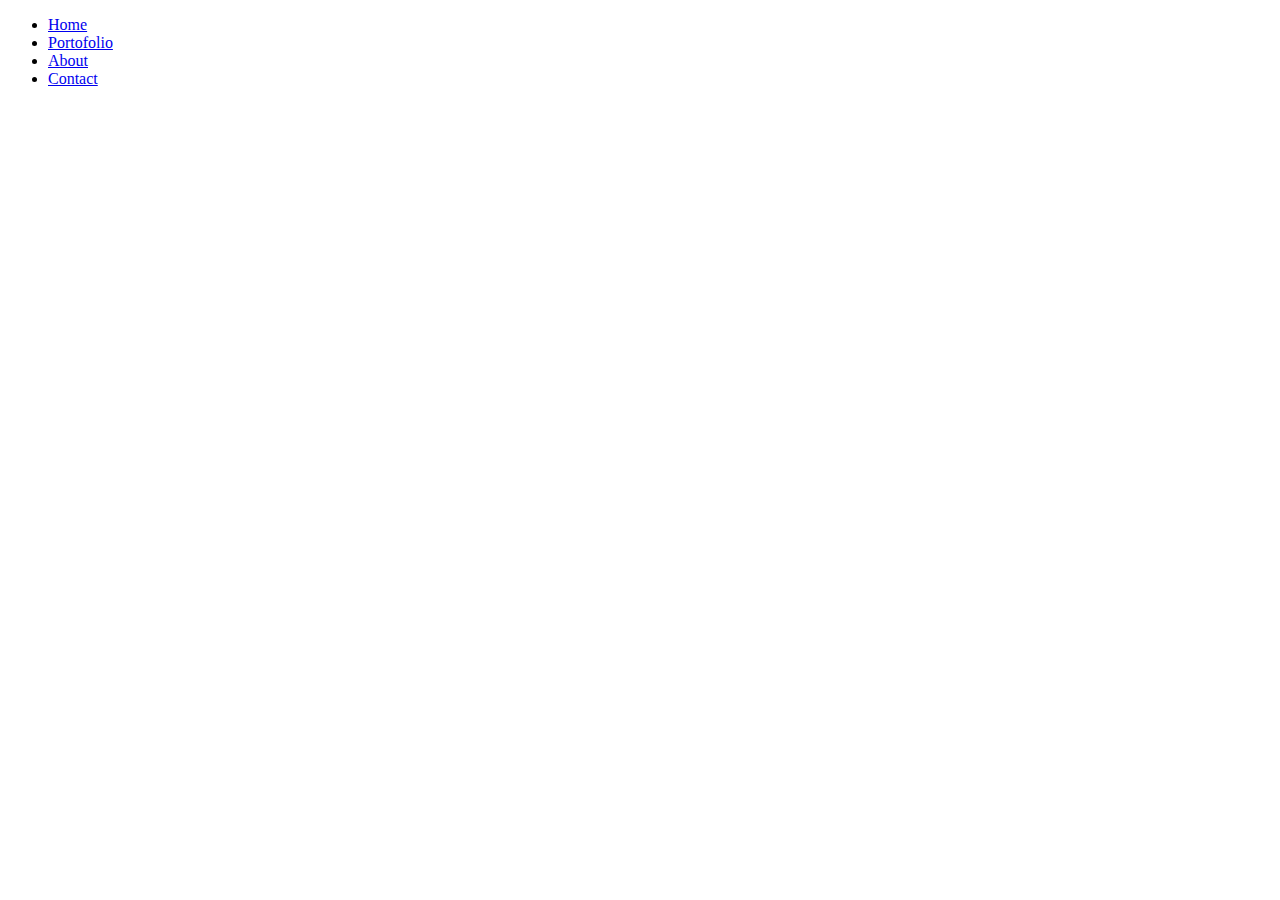
<file: index.html>
<!DOCTYPE html>
<html lang="en">
<head>
    <meta charset="UTF-8">
    <meta http-equiv="X-UA-Compatible" content="IE=edge">
    <meta name="viewport" content="width=device-width, initial-scale=1.0">
    <title>Document</title>
</head>
<body>
    <ul>
        <li><a href="#">Home</a></li>
        <li><a href="#">Portofolio</a></li>
        <li><a href="#">About</a></li>
        <li><a href="#">Contact</a></li>
    </ul>
</body>
</html>
</file>
